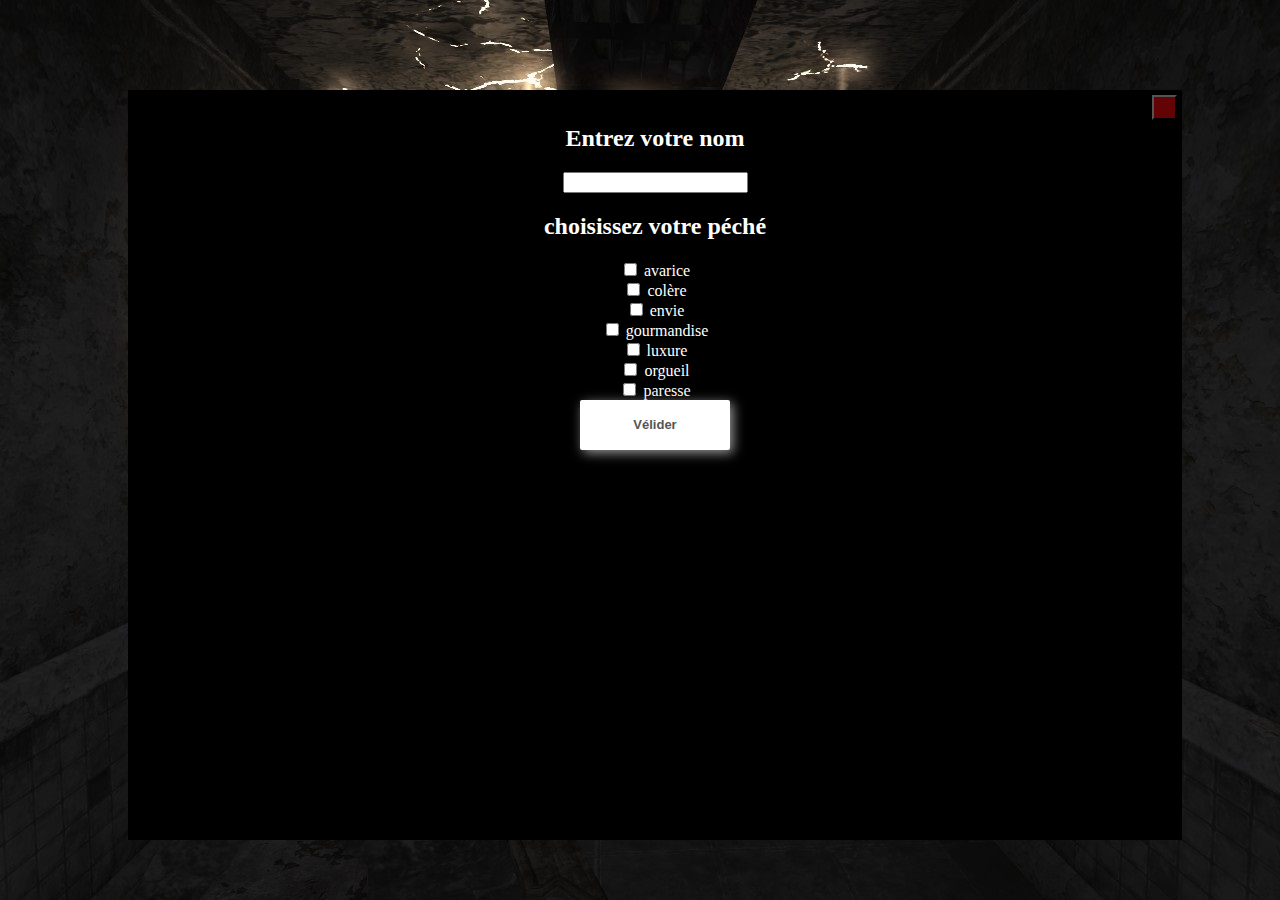
<file: rpg/index.html>
<!DOCTYPE html>
<html lang="en">
<head>
    <meta charset="UTF-8">
    <meta name="viewport" content="width=device-width, initial-scale=1.0">
    <title>Document</title>
    <link rel="stylesheet" media="" href="style/style.css"></l>
</head>
<body class="start">
    <script src="https://ajax.googleapis.com/ajax/libs/jquery/3.5.1/jquery.min.js"></script>
    <script src="js/entity.js"></script>
    <script src="js/main.js"></script>
    <header>

    </header>
    
    <div id="home" class="control, center">
        <input type="button" id="bouton" value="Nouvelle partie" onclick="newGame()"><br>
        <input type="button" id="bouton" value="Continuer" onclick="oldgame()">
    </div>
    <div id="interface" class="center">
        <input type="button" class="x">
        <form target="game.html" id="inter">
            <h2>Entrez votre nom</h2>
            <input type="text" name="entername" id="entername">
            <h2>choisissez votre péché</h2>
            <input type="checkbox" name="avarice" id="avarice">
            <label for="avarice">avarice</label><br>
            <input type="checkbox" name="colère" id="colère">
            <label for="colère">colère</label><br>
            <input type="checkbox" name="envie" id="envie">
            <label for="envie">envie</label><br>
            <input type="checkbox" name="gourmandise" id="gourmandise">
            <label for="gourmandise">gourmandise</label><br>
            <input type="checkbox" name="luxure" id="luxure">
            <label for="luxure">luxure</label><br>
            <input type="checkbox" name="orgueil" id="orgueil">
            <label for="orgueil">orgueil</label><br>
            <input type="checkbox" name="paresse" id="paresse">
            <label for="paresse">paresse</label><br>
            <button type="submit" onclick="creatPlayer(), self.location.href='game.html'">Vélider</button>
        </form>
    </div>
    <footer>

    </footer>
</body>
</html>
</file>
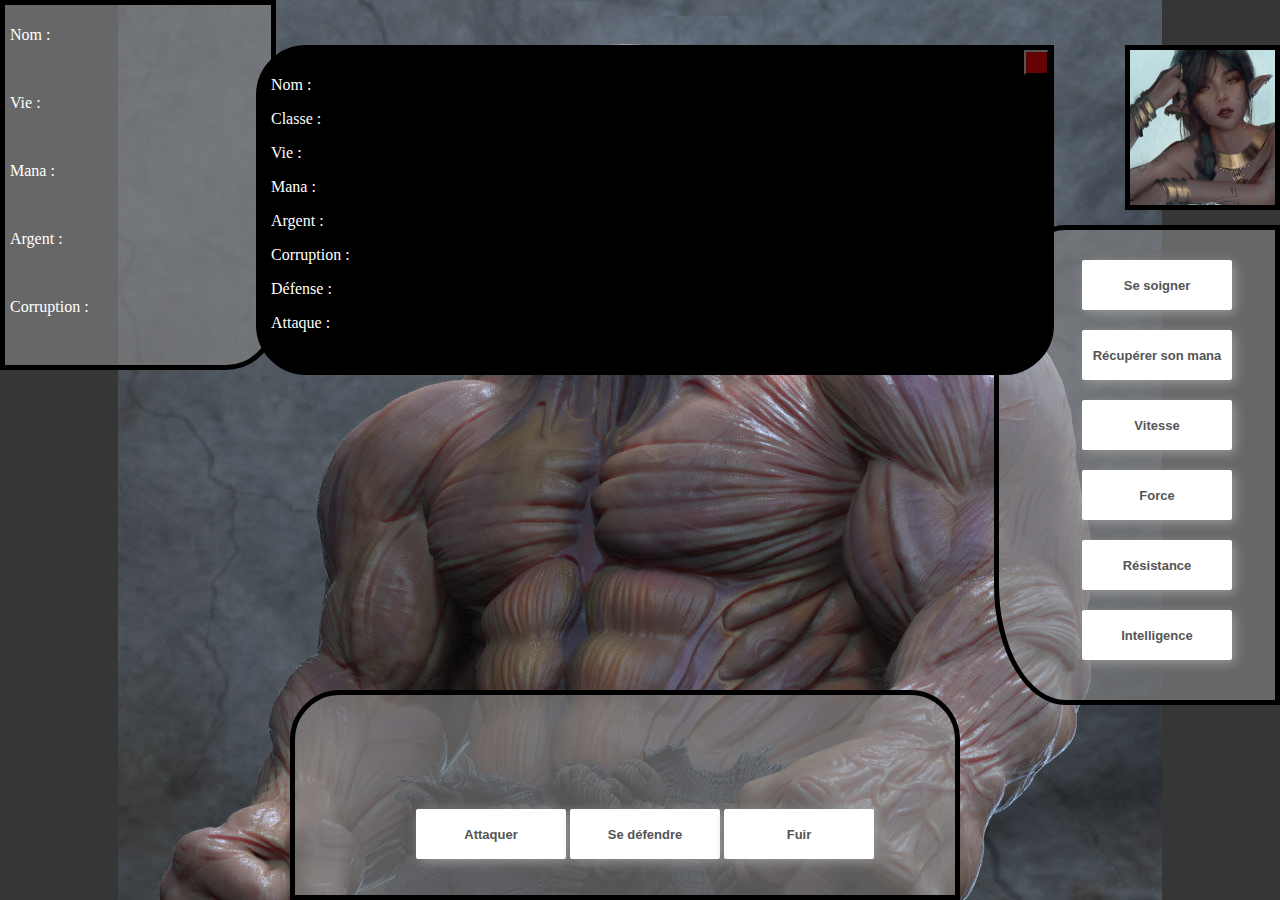
<file: rpg/game.html>
<!DOCTYPE html>
<html lang="en">
<head>
    <meta charset="UTF-8">
    <meta name="viewport" content="width=device-width, initial-scale=1.0">
    <title>Fantaisie noire</title>
    <link rel="stylesheet" media="" href="style/style.css"></l>
    
</head>
<body>
    <script src="https://ajax.googleapis.com/ajax/libs/jquery/3.5.1/jquery.min.js"></script>
    <script src="js/main.js"></script>
    <script src="js/entity.js"></script>
    <div id="board" onclick="show('#center')">
        <p>Nom : <span class="name"></span></p><br>
        <p class="life">Vie : <span></span></p><br>
        <p class="magie">Mana : <span></span></p><br>
        <p class="gold">Argent : <span></span></p><br>
        <p class="corrupt">Corruption : <span></span></p>
    </div>
    <div id="ambre">
    </div>
    <div id="pact">
        <ul>
            <li><button class="" id="soin" onclick="Button(0)">Se soigner</button></li>
            <li><button class="" id="mana" onclick="Button(1)">Récupérer son mana</button></li>
            <li><button class="" id="speed+" onclick="Button(2)">Vitesse</button></li>
            <li><button class="" id="force+" onclick="Button(3)">Force</button></li>
            <li><button class="" id="resistance+" onclick="Button(4)">Résistance</button></li>
            <li><button class="" id="brain+" onclick="Button(5)">Intelligence</button></li>
        </ul>
    </div>
    <div id="center" class="control">
        <p>Nom : <span class="name"></span></p>
        <p class="">Classe : <span></span></p>
        <p class="life">Vie : <span></span></p>
        <p class="magie">Mana : <span></span></p>
        <p class="gold">Argent : <span></span></p>
        <p class="corrupt">Corruption : <span></span></p>
        <p class="">Défense : <span></span></p>
        <p class="">Attaque : <span></span></p>
        <input type="button" class="x" onclick="hide('#center')">
    </div>
    <div id="info">
        <aside id="log"></aside>
        <article id="action" class="none">
            <ul>
                <li><button class="" onclick="">Attaquer</button></li>
                <li><button class="" onclick="">Se défendre</button></li>
                <li><button class="" onclick="">Fuir</button></li>
            </ul>
        </article>
    </div>
</body>
</html>
</file>
<file: rpg/style/style.css>
body {
    background-image: url("../img/monster/colere.jpg");
    background-repeat: no-repeat;
    background-position: top;
    background-color: rgb(54, 54, 54); /*Couleur de fond*/
}
.start{
    background-image: url("../img/0start.jpg");
}
div {
    background-color: rgba(133, 133, 133, 0.623); /*Couleur de fond*/
    position: absolute; /**/
    padding: 10px;
    color: white;
    border: solid 5px black;
}
button {
	border:none;
	padding:6px 0 6px 0;
	border-radius:2px;
	box-shadow:3px 3px 12px #999;
	background:#fff;
	font:bold 13px Arial;
    color:#555;
    width: 150px;
    height: 50px;
}
ul {
    list-style: none;
}
li {
    margin-top: 20px;
}

#board {
    padding: 5px;
    left: 0px; /*position largeur*/
    top: 0px; /*Postion hauteur*/
    height: 350px; /*Hauteur*/
    width: 20%; /*largeur*/
    border-bottom-right-radius: 50px;
}
#ambre {
    right: 0px; /*position largeur*/
    top: 5%; /*Postion hauteur*/
    height: 15%; /*Hauteur*/
    width: 125px; /*largeur*/
    background-image: url("../img/Ambre/see.jpg");
    background-size: 150px;
}
#pact {
    right: 0px; /*position largeur*/
    top: 25%; /*Postion hauteur*/
    height: 50%; /*Hauteur*/
    width: 20%; /*largeur*/
    border-top-left-radius: 25%;
    border-bottom-left-radius: 25%;
    /*display: ;*/
    text-align: center;
}
#info {
    right: 25%; /*position largeur*/
    bottom: 0px; /*Postion hauteur*/
    height: 20%; /*Hauteur*/
    width: 50%; /*largeur*/
    border-top-left-radius: 50px;
    border-top-right-radius: 50px;
    text-align: center;
}
.x {
    right: 0px;
    top: 0px;
    height: 25px;
    width: 25px;
    background-color: rgb(100, 3, 3);
    position: absolute
}
#center {
    left: 20%; /*position largeur*/
    top: 5%; /*Postion hauteur*/
    height: 300px; /*Hauteur*/
    width: 60%; /*largeur*/
    background-color: black;
    border-bottom-left-radius: 50px;
    border-bottom-right-radius: 50px;
    border-top-left-radius: 50px;
}
#action {
    position: absolute;
    left: 10%;
    width: 80%;
    bottom: 20px;
}
#action li {
    display: inline;
}
#interface {
    left: 10%;
    top: 10%;
    width: 80%;
    height: 80%;
    background-color: black;
    
}
#home{
    height: 50%;
    top: 25%;
    width: 50%;
    left: 25%;
}
.center{
    text-align: center;
}
#home > input {
    height: 25%;
    width: 50%;
    margin-top: auto;
    margin-bottom: auto;
}
</file>
